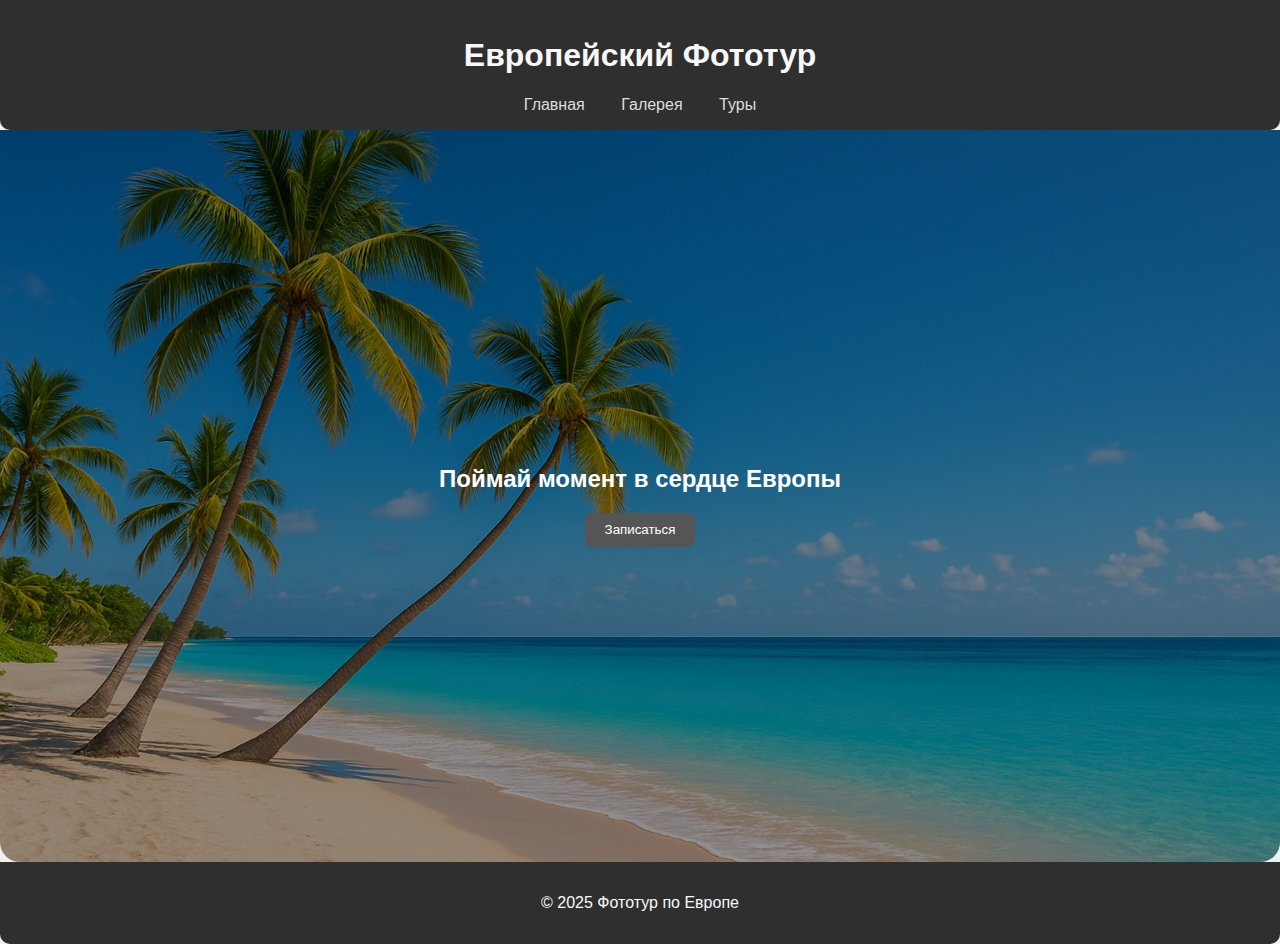
<file: index.html>
<!DOCTYPE html>
<html lang="ru">
<head>
  <meta charset="UTF-8">
  <meta name="viewport" content="width=device-width, initial-scale=1.0">
  <title>Европейский Фототур</title>
  <link rel="stylesheet" href="style.css">
</head>
<body>
  <header>
    <h1>Европейский Фототур</h1>
    <nav>
      <a href="index.html">Главная</a>
      <a href="gallery.html">Галерея</a>
      <a href="tour.html">Туры</a>
    </nav>
  </header>

  <main>
    <section class="hero" id="hero">
      <h2>Поймай момент в сердце Европы</h2>
      <button id="openPopup">Записаться</button>
    </section>

    <div id="popup" class="popup hidden">
      <div class="popup-content">
        <span id="closePopup" class="close">&times;</span>
        <h3>Регистрация на тур</h3>
        <input type="text" placeholder="Ваше имя">
        <input type="email" placeholder="Email">
        <button>Отправить</button>
      </div>
    </div>
  </main>

  <footer>
    <p>&copy; 2025 Фототур по Европе</p>
  </footer>

  <!-- Подключение основного JS-файла -->
  <script src="script.js"></script>
</body>
</html>
</file>
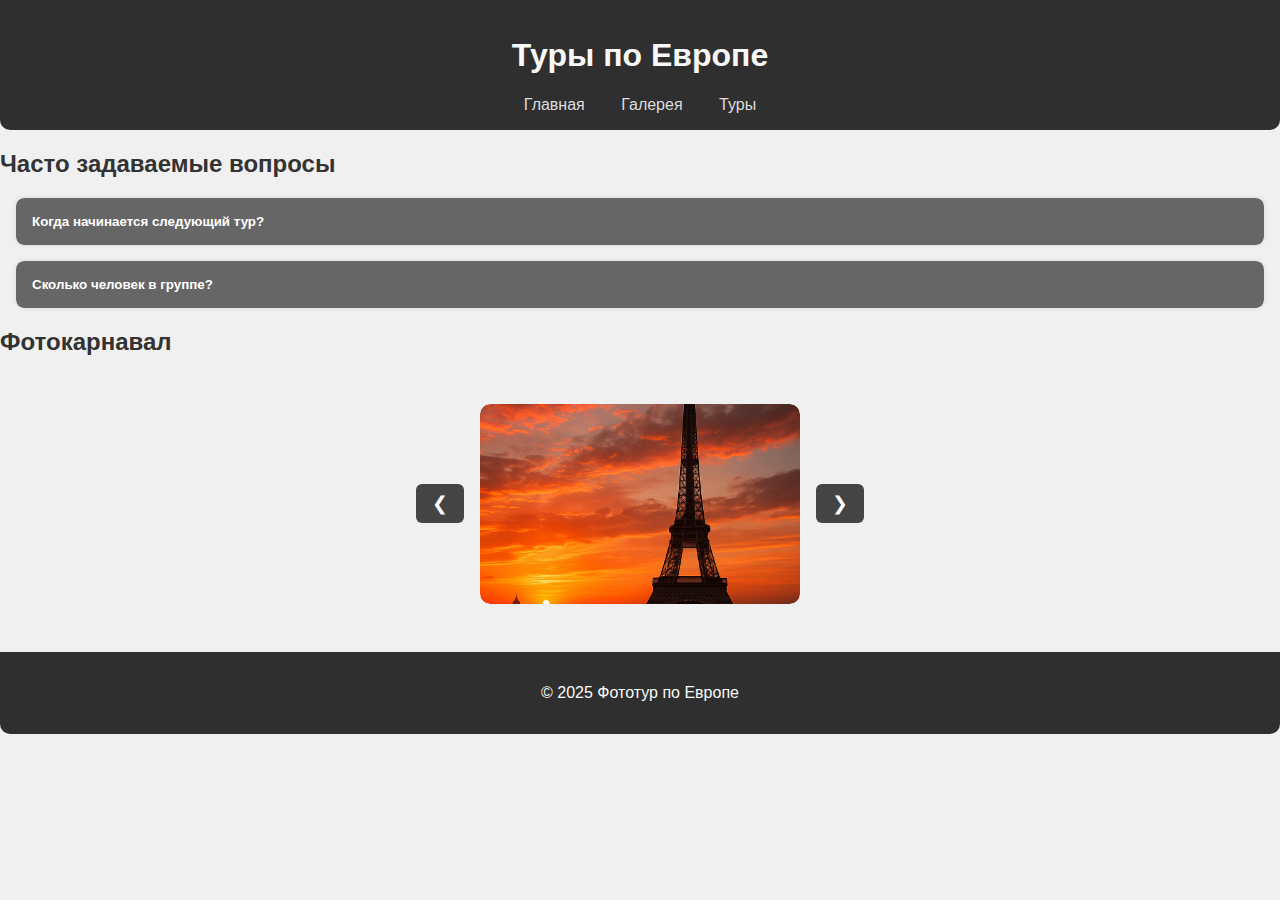
<file: tour.html>
<!DOCTYPE html>
<html lang="ru">
<head>
  <meta charset="UTF-8">
  <meta name="viewport" content="width=device-width, initial-scale=1.0">
  <title>Наши Туры</title>
  <link rel="stylesheet" href="style.css">
</head>
<body>
  <header>
    <h1>Туры по Европе</h1>
    <nav>
      <a href="index.html">Главная</a>
      <a href="gallery.html">Галерея</a>
      <a href="tour.html">Туры</a>
    </nav>
  </header>

  <main>
    <h2>Часто задаваемые вопросы</h2>
    <div class="accordion">
      <div class="accordion-item">
        <button class="accordion-header">Когда начинается следующий тур?</button>
        <div class="accordion-content">Тур начинается каждую первую субботу месяца.</div>
      </div>
      <div class="accordion-item">
        <button class="accordion-header">Сколько человек в группе?</button>
        <div class="accordion-content">Обычно группа состоит из 10–15 человек.</div>
      </div>
    </div>

    <h2>Фотокарнавал</h2>
    <div class="carousel">
      <button class="carousel-btn" id="prev">&#10094;</button>
      
      <div class="carousel-window">
        <div class="carousel-track" id="carouselTrack">
          <img src="img/carousel1.png" alt="Фото 1">
          <img src="img/carousel2.png" alt="Фото 2">
          <img src="img/carousel3.png" alt="Фото 3">
        </div>
      </div>

      <button class="carousel-btn" id="next">&#10095;</button>
    </div>
  </main>

  <footer>
    <p>&copy; 2025 Фототур по Европе</p>
  </footer>

  <script src="script.js"></script>
</body>
</html>
</file>
<file: style.css>
body {
  margin: 0;
  font-family: 'Segoe UI', Tahoma, Geneva, Verdana, sans-serif;
  background: #f0f0f0;
  color: #333;
}

header, footer {
  background: #2f2f2f;
  color: #f8f8f8;
  padding: 1rem;
  text-align: center;
  border-radius: 0 0 10px 10px;
}

nav a {
  margin: 0 1rem;
  color: #ddd;
  text-decoration: none;
  transition: color 0.3s;
}

nav a:hover {
  color: #fff;
}

.hero {
  text-align: center;
  padding: 6rem 1rem;
  min-height: 60vh;
  background: linear-gradient(rgba(0,0,0,0.4), rgba(0,0,0,0.4)), url('img/hero.jpg') center/cover no-repeat;
  color: white;
  border-radius: 0 0 20px 20px;
  display: flex;
  flex-direction: column;
  justify-content: center;
  align-items: center;
}

button {
  padding: 0.6rem 1.2rem;
  background: #555;
  color: white;
  border: none;
  cursor: pointer;
  border-radius: 8px;
  transition: background 0.3s;
}

button:hover {
  background: #333;
}

input[type="text"], input[type="email"] {
  display: block;
  width: 100%;
  padding: 0.5rem;
  margin: 0.5rem 0;
  border-radius: 6px;
  border: 1px solid #ccc;
  box-sizing: border-box;
}

.popup {
  position: fixed;
  top: 0; left: 0;
  width: 100%; height: 100%;
  background: rgba(0,0,0,0.6);
  display: flex;
  justify-content: center;
  align-items: center;
  z-index: 999;
}

.popup-content {
  background: #fff;
  padding: 2rem;
  border-radius: 12px;
  box-shadow: 0 0 15px rgba(0,0,0,0.3);
  position: relative;
  width: 90%;
  max-width: 400px;
}

.popup .close {
  position: absolute;
  top: 0.5rem;
  right: 0.5rem;
  font-size: 1.5rem;
  cursor: pointer;
}

.hidden {
  display: none;
}

.gallery {
  display: grid;
  grid-template-columns: repeat(auto-fill, minmax(150px, 1fr));
  gap: 1rem;
  padding: 1rem;
}

.gallery img {
  width: 100%;
  cursor: pointer;
  border-radius: 8px;
  border: 2px solid #ccc;
  transition: transform 0.2s;
}

.gallery img:hover {
  transform: scale(1.05);
}

.lightbox {
  position: fixed;
  top: 0; left: 0;
  width: 100%; height: 100%;
  background: rgba(0, 0, 0, 0.8);
  display: flex;
  align-items: center;
  justify-content: center;
  z-index: 999;
}

.lightbox img {
  max-width: 90%;
  max-height: 90%;
  border-radius: 10px;
  box-shadow: 0 0 20px rgba(255, 255, 255, 0.4);
}

.lightbox.hidden {
  display: none;
}

select {
  margin: 1rem;
  padding: 0.5rem;
  border-radius: 6px;
  border: 1px solid #ccc;
}

.accordion .accordion-item {
  margin: 1rem;
  border-radius: 8px;
  overflow: hidden;
  box-shadow: 0 0 5px rgba(0,0,0,0.1);
}

.accordion-header {
  background: #666;
  color: white;
  padding: 1rem;
  width: 100%;
  border: none;
  text-align: left;
  cursor: pointer;
  font-weight: bold;
}

.accordion-content {
  display: none;
  padding: 1rem;
  background: #f1f1f1;
  color: #333;
}

.carousel {
  display: flex;
  align-items: center;
  justify-content: center;
  gap: 1rem;
  margin: 2rem auto;
  padding: 1rem;
}

.carousel-window {
  width: 320px;
  height: 200px;
  overflow: hidden;
  border-radius: 10px;
}

.carousel-track {
  display: flex;
  transition: transform 0.3s ease-in-out;
}

.carousel-track img {
  width: 320px;
  height: 200px;
  flex-shrink: 0;
  object-fit: cover;
  border-radius: 10px;
}

.carousel-btn {
  background: #444;
  color: white;
  border: none;
  padding: 0.5rem 1rem;
  border-radius: 6px;
  cursor: pointer;
  font-size: 1.2rem;
  transition: background 0.3s;
}

.carousel-btn:hover {
  background: #222;
}
.fade-in {
  animation: fadeIn 0.4s ease;
}

@keyframes fadeIn {
  from { opacity: 0; }
  to { opacity: 1; }
}
</file>
